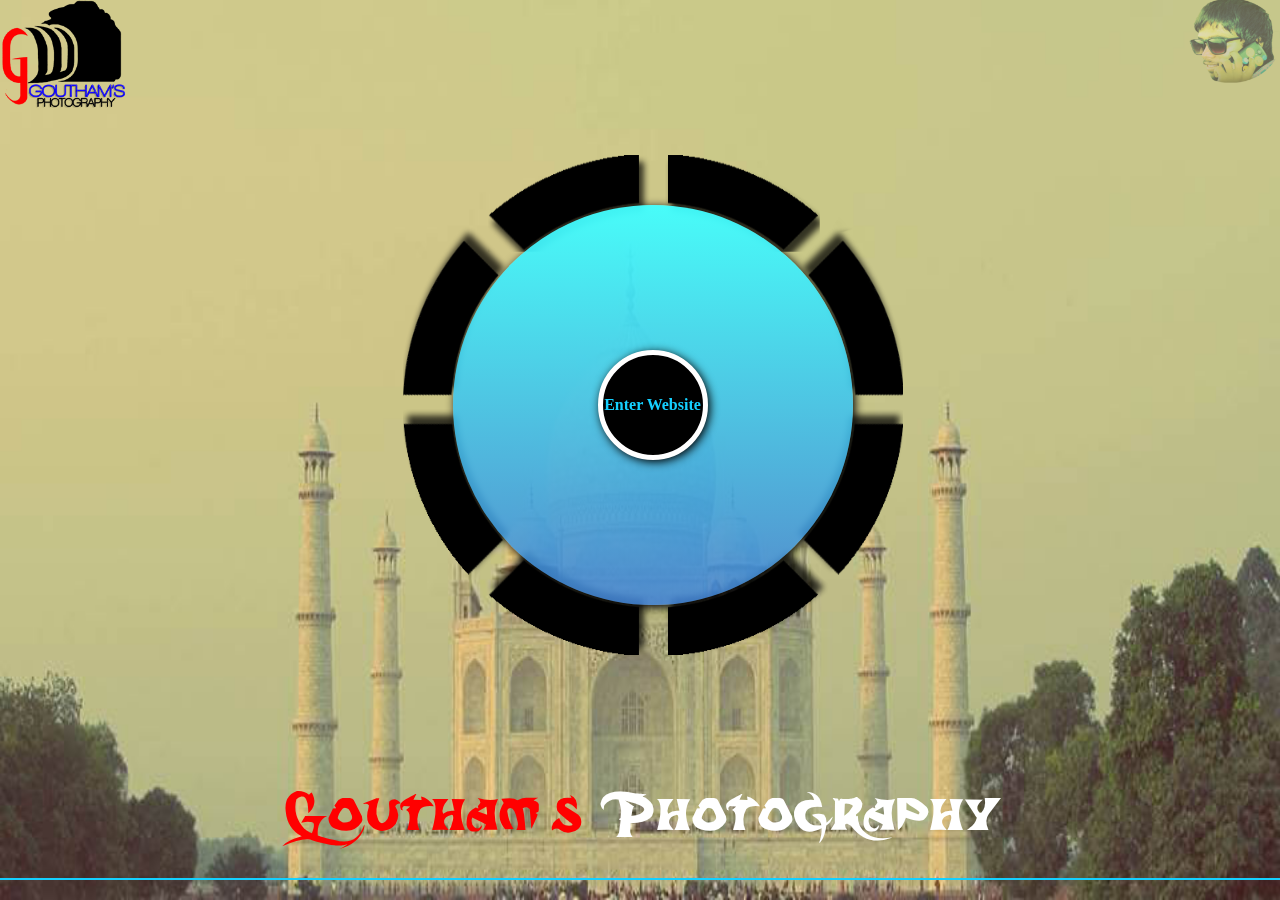
<file: index.html>
<html  class="-webkit- js flexbox canvas canvastext webgl no-touch geolocation postmessage websqldatabase indexeddb hashchange history draganddrop websockets rgba hsla multiplebgs backgroundsize borderimage borderradius boxshadow textshadow opacity cssanimations csscolumns cssgradients cssreflections csstransforms csstransforms3d csstransitions fontface generatedcontent video audio localstorage sessionstorage webworkers applicationcache svg inlinesvg smil svgclippaths">
<head>
<title>Goutham's Photography</title>
		<link rel="Shortcut Icon" type="image/ico" href="icon.png" />
  <script src ="min.js"></script>
	<script src="loader.js"></script>
    <link rel="stylesheet" href="loader.css">
    <link rel="stylesheet" href="normal.css">
    <link rel="stylesheet" href="keyframes.css">
    <link rel="stylesheet" href="css.css">
	<script type="text/javascript">
  (function(i,s,o,g,r,a,m){i['GoogleAnalyticsObject']=r;i[r]=i[r]||function(){
  (i[r].q=i[r].q||[]).push(arguments)},i[r].l=1*new Date();a=s.createElement(o),
  m=s.getElementsByTagName(o)[0];a.async=1;a.src=g;m.parentNode.insertBefore(a,m)
  })(window,document,'script','//www.google-analytics.com/analytics.js','ga');

  ga('create', 'UA-57907418-1', 'auto');
  ga('send', 'pageview');

</script>
</head>
<body>
  <!-- loading -->
<div id="loading-page">
    <div id="loading-horizontal">

        <div id="loading-ktj-logo">
            <a href="https://www.facebook.com/gouphotography"><img src="officialpng.png" style="width:125px;"></a>
        </div>

        <div id="loading-horizontal-center">
            <div id="loading-center">
                <div id="loading-center-circle" style="height: 400px; width: 400px;">
                    <div id="onload-enter-button" onclick="allowEnter();" style="display: flex;">Enter Website</div>        
                </div>
            </div>
        </div>

        <div id="onload-enter-text" style="opacity: 1; height: 40px;">
            <p id="ktj-enter-text"><bluetext>Goutham's </bluetext>Photography</p>
        </div>

        <div id="loading-kgp">
          <a href="https://www.facebook.com/rockongoutham">  <img src="gou.png" style="width:100px; height:100px; opacity:0.5"></a>
        </div>

    </div>

    <div id="progress-bar">
        <i id="percent-box" style="left: 57%; display: none;">57%</i>
        <div id="progress-overlay-bar" style="width: 100%;"></div>
    </div>

</div>
  <!-- loading ends -->
  <div id="super-container">
  <div id="background">
   	<div id="show">

	<div class="img1 slide" >
		<img src="b1.jpg" alt="England" />
	</div>
	<div class="img2 slide" >
		<img src="b2.jpg" alt="image2" />
	</div>
	<div class="img3 slide">
		<img src="b3.jpg" alt="image3" />
	</div>
	<div class="img4 slide" >
		<img src="b4.jpg" alt="image4" />
		</div>
	<div class="img5 slide" >
		<img src="b5.jpg" alt="image5" />
		</div>
</div>
</div>

<div id="social">

        <div id="loading-kgp">
          <a href="https://www.facebook.com/rockongoutham">  <img src="gou.png" style="width:100px; height:100px; margin-left:1270px; opacity:0.5"></a>
 <ul>
        <li>
            <a class="entypo-menu" href="home.html"><img src="home.png"></a> <span class="active">Home</span>
        </li>

        <li>
            <a class="entypo-star" href="about.html"><img src="about.png"></a> <span>About</span>
        </li>

        <li>
            <a class="entypo-newspaper" href="album.html"><img src="album.png"></a> <span>Album</span>
        </li>

        <li>
            <a class="entypo-location" href="contact.html"><img src="contact.png"></a> <span>contact</span>
        </li>

        <li>
            <a class="entypo-link" href="https://www.facebook.com/gouphotography"><img src="facebook_icon.png"></a><span>Facebook</span>
        </li>

        <li>
            <a class="entypo-help-circled" href="https://twitter.com/GouthaMClickS"><img src="twitter_icon.png"> </a><span>Twitter</span>
        </li>
    </ul>
	</div>
</div>
  <div id="container2">
  	<div id="show">

	<div class="img1 slide" >
		<img src="1.jpg" alt="England" />
	</div>
	<div class="img2 slide" >
		<img src="2.jpg" alt="image2" />
	</div>
	<div class="img3 slide">
		<img src="3.jpg" alt="image3" />
	</div>
	<div class="img4 slide" >
		<img src="4.jpg" alt="image4" />
		</div>
	<div class="img5 slide" >
		<img src="5.jpg" alt="image5" />
		</div>
</div>
		</div>
<div id="container1">
</div>
</div>
</body>
<script type="text/javascript">
startLoad();
var imagesN = $("img").length;
var rotateIntervl = setInterval(rotateClockWise, 5500);
setInterval(sponsTick, 3500);

</script>
</html>
</file>
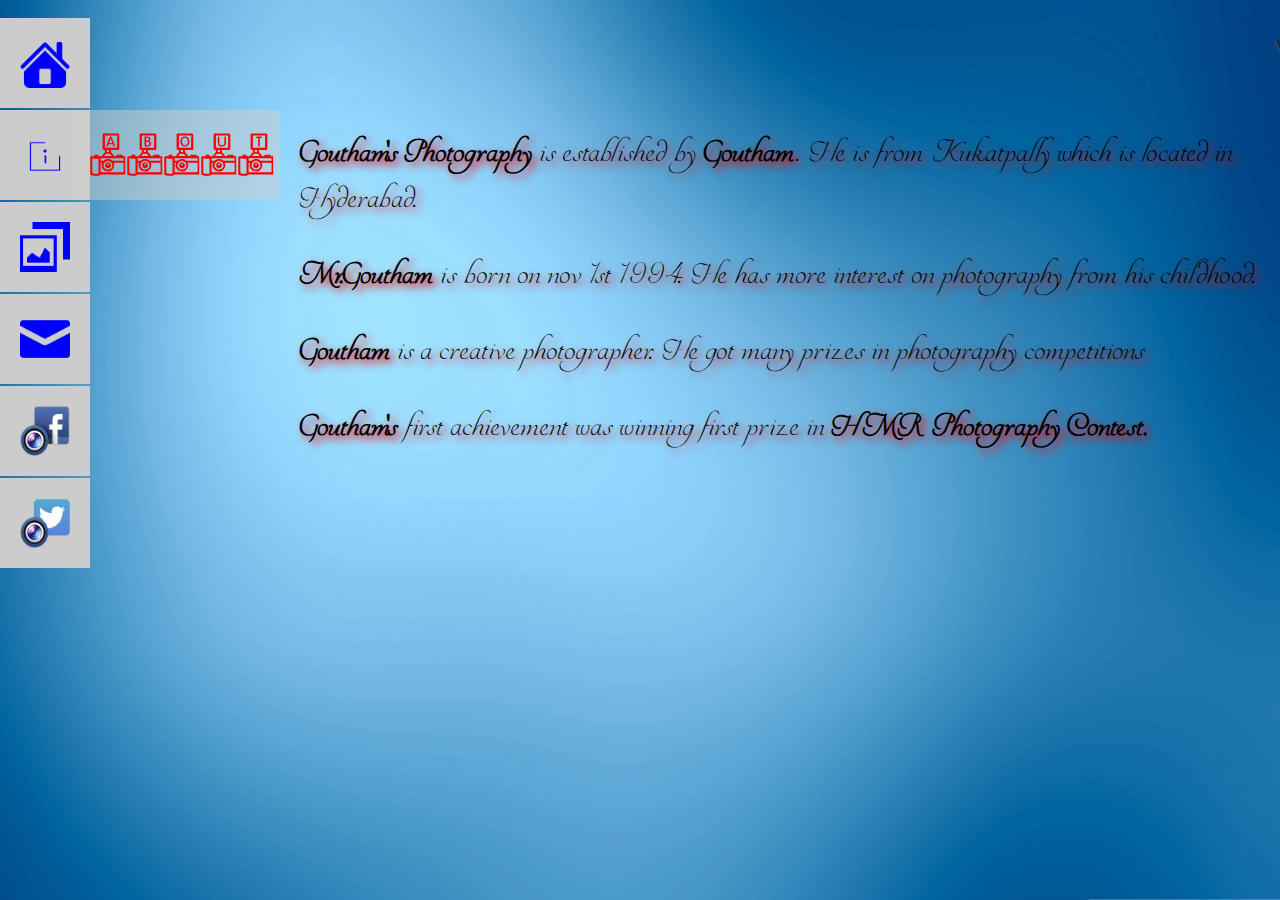
<file: about.html>
<html>
<head>
<title>Goutham's Photography</title>
		<link rel="Shortcut Icon" type="image/ico" href="icon.png" />
    <link rel="stylesheet" href="css.css">
    <link rel="stylesheet" href="normal.css">
	<script type="text/javascript">
  (function(i,s,o,g,r,a,m){i['GoogleAnalyticsObject']=r;i[r]=i[r]||function(){
  (i[r].q=i[r].q||[]).push(arguments)},i[r].l=1*new Date();a=s.createElement(o),
  m=s.getElementsByTagName(o)[0];a.async=1;a.src=g;m.parentNode.insertBefore(a,m)
  })(window,document,'script','//www.google-analytics.com/analytics.js','ga');

  ga('create', 'UA-57907418-1', 'auto');
  ga('send', 'pageview');

</script>
</head>
<body class="about">
<div id="social">
          <a href="https://www.facebook.com/rockongoutham"><img src="gou.png" style="width:100px; height:100px; margin-left:1265px; opacity:0.5"></a>
		
 <ul>
        <li>
            <a class="entypo-menu" href="home.html"><img src="home.png"></a> <span>Home</span>
        </li>

        <li>
            <a class="entypo-star" href="about.html"><img src="about.png"></a> <span class="active">About</span>
        </li>

        <li>
            <a class="entypo-newspaper" href="album.html"><img src="album.png"></a> <span>Album</span>
        </li>

        <li>
            <a class="entypo-location" href="contact.html"><img src="contact.png"></a> <span>contact</span>
        </li>

        <li>
            <a class="entypo-link" href="https://www.facebook.com/gouphotography"><img src="facebook_icon.png"></a><span>Facebook</span>
        </li>

        <li>
            <a class="entypo-help-circled" href="https://twitter.com/GouthaMClickS"><img src="twitter_icon.png"> </a><span>Twitter</span>
        </li>
    </ul>
</div>
<div id="about">
<p><strong>Goutham's Photography</strong> is established by <strong>Goutham</strong>. He is from Kukatpally which is located in Hyderabad.<p>
<p><strong>Mr.Goutham</strong> is born on nov 1st 1994. He has more interest on photography from his childhood.</p>
<p><strong>Goutham</strong> is a creative photographer. He got many prizes in photography competitions</p>
<p><strong>Goutham's</strong> first achievement was winning first prize in <strong>HMR Photography Contest<strong>. 
</div>
</body>
</html>
</file>
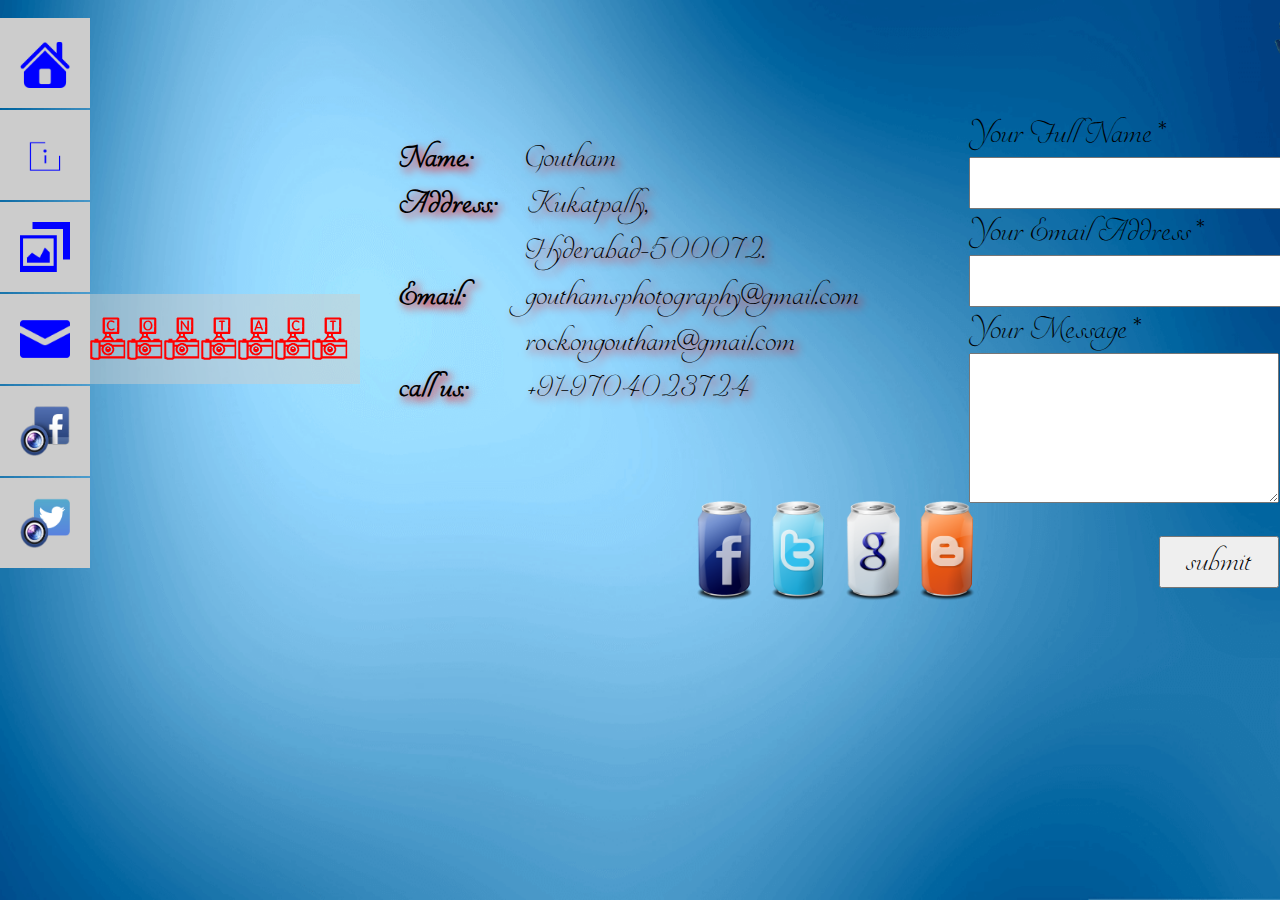
<file: contact.html>
<html>
<head>
<title>Goutham's Photography</title>
		<link rel="Shortcut Icon" type="image/ico" href="icon.png" />
    <link rel="stylesheet" href="css.css">
    <link rel="stylesheet" href="normal.css">
	<script type="text/javascript">
  (function(i,s,o,g,r,a,m){i['GoogleAnalyticsObject']=r;i[r]=i[r]||function(){
  (i[r].q=i[r].q||[]).push(arguments)},i[r].l=1*new Date();a=s.createElement(o),
  m=s.getElementsByTagName(o)[0];a.async=1;a.src=g;m.parentNode.insertBefore(a,m)
  })(window,document,'script','//www.google-analytics.com/analytics.js','ga');

  ga('create', 'UA-57907418-1', 'auto');
  ga('send', 'pageview');

</script>
</head>
<body class="contact">
<div id="social">
          <a href="https://www.facebook.com/rockongoutham"><img src="gou.png" style="width:100px; height:100px; margin-left:1265px; opacity:0.5"></a>
		
 <ul>
        <li>
            <a class="entypo-menu" href="home.html"><img src="home.png"></a> <span>Home</span>
        </li>

        <li>
            <a class="entypo-star" href="about.html"><img src="about.png"></a> <span>About</span>
        </li>

        <li>
            <a class="entypo-newspaper" href="album.html"><img src="album.png"></a> <span>Album</span>
        </li>

        <li>
            <a class="entypo-location" href="contact.html"><img src="contact.png"></a> <span class="active">contact</span>
        </li>

        <li>
            <a class="entypo-link" href="https://www.facebook.com/gouphotography"><img src="facebook_icon.png"></a><span>Facebook</span>
        </li>

        <li>
            <a class="entypo-help-circled" href="https://twitter.com/GouthaMClickS"><img src="twitter_icon.png"> </a><span>Twitter</span>
        </li>
    </ul>
	</div>
	<div id="form">
	<form id="contact-form" action="contact.php" onsubmit="alert('your message has been sent to Mr.GOUTHAM');" method="post">
		<fieldset class="Inputs">
			<label for="YOUR_NAME">Your Full Name<span>*</span></label>
			<div class="Input Required" id="YOUR_NAME">
				<input name="YOUR_NAME" value="" type="input" placeholder="" required></input><br />
			</div>
			<label for="YOUR_EMAIL">Your Email Address<span>*</span></label>
			<div class="Input Required" id="YOUR_EMAIL">
				<input name="YOUR_EMAIL" value="" type="email" placeholder="" required></input><br />
			</div>
			<label for="YOUR_MESSAGE">Your Message<span>*</span></label>
			<div class="Area Required" id="YOUR_MESSAGE">
				<textarea name="YOUR_MESSAGE" value="" type="text" placeholder="" required></textarea><br />
			</div>
		</fieldset>
		<fieldset class="ButtonGroup">
			<input type="submit" name="submit" value="submit" />
		</fieldset>
	</form>
</div>
<div id="pics">
	<a href="https://www.facebook.com/gouphotography"><img src="facebook.png"/></a>
	<a href="https://twitter.com/GouthaMClickS"><img src="twitter.png"/></a>
	<a href="https://plus.google.com/100176191019301611819" rel="publisher"><img src="google.png"/></a>
    <a href="https://plus.google.com/114025369658169529279/posts"><img src="blog.png"/></a>
	</div>
		<div id="contact">
	<table>
	<tr><td><Strong>Name:</strong></td><td>&emsp;Goutham</td></tr>
	<tr><td><Strong>Address:</strong></td><td>&emsp;Kukatpally,</td></tr>
	<tr><td>&nbsp;</td><td>&emsp;Hyderabad-500072.</td></tr>
	<tr><td><strong>Email:</strong></td><td>&emsp;gouthamsphotography@gmail.com</td></tr>
	<tr><td>&nbsp;</td><td>&emsp;rockongoutham@gmail.com</td></tr>
	<tr><td><strong>call us:</strong></td><td>&emsp;+91-9704023724</td></tr>
	</table>
	</div>
</body>
</html>
</file>
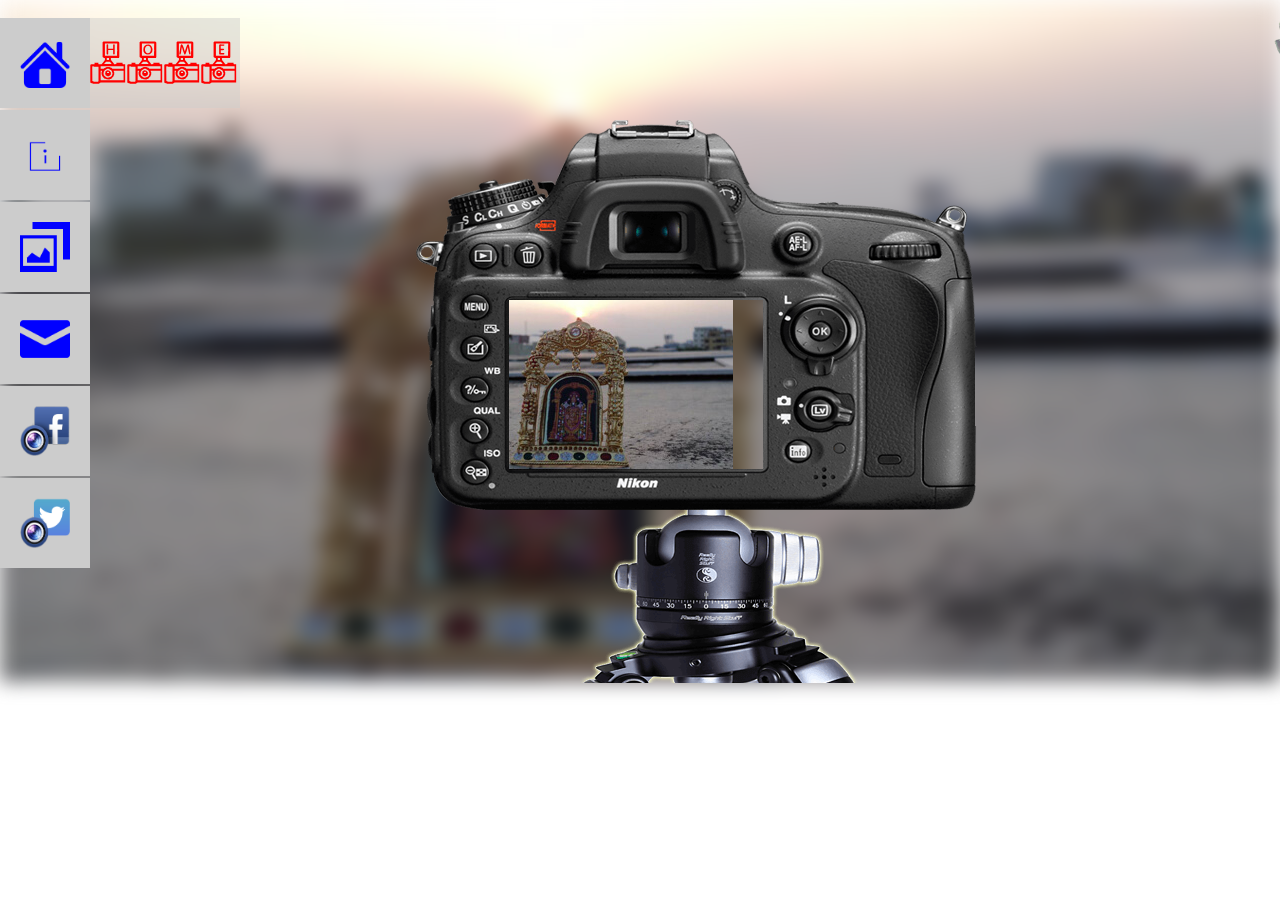
<file: home.html>
<html  class="-webkit- js flexbox canvas canvastext webgl no-touch geolocation postmessage websqldatabase indexeddb hashchange history draganddrop websockets rgba hsla multiplebgs backgroundsize borderimage borderradius boxshadow textshadow opacity cssanimations csscolumns cssgradients cssreflections csstransforms csstransforms3d csstransitions fontface generatedcontent video audio localstorage sessionstorage webworkers applicationcache svg inlinesvg smil svgclippaths">
<head>
<title>Goutham's Photography</title>
		<link rel="Shortcut Icon" type="image/ico" href="icon.png" />
    <link rel="stylesheet" href="loader.css">
    <link rel="stylesheet" href="normal.css">
    <link rel="stylesheet" href="keyframes.css">
    <link rel="stylesheet" href="css.css">
	<script type="text/javascript">
  (function(i,s,o,g,r,a,m){i['GoogleAnalyticsObject']=r;i[r]=i[r]||function(){
  (i[r].q=i[r].q||[]).push(arguments)},i[r].l=1*new Date();a=s.createElement(o),
  m=s.getElementsByTagName(o)[0];a.async=1;a.src=g;m.parentNode.insertBefore(a,m)
  })(window,document,'script','//www.google-analytics.com/analytics.js','ga');

  ga('create', 'UA-57907418-1', 'auto');
  ga('send', 'pageview');

</script>
</head>
<body>
  <div id="background">
   	<div id="show">

	<div class="img1 slide" >
		<img src="b1.jpg" alt="England" />
	</div>
	<div class="img2 slide" >
		<img src="b2.jpg" alt="image2" />
	</div>
	<div class="img3 slide">
		<img src="b3.jpg" alt="image3" />
	</div>
	<div class="img4 slide" >
		<img src="b4.jpg" alt="image4" />
		</div>
	<div class="img5 slide" >
		<img src="b5.jpg" alt="image5" />
		</div>
</div>
</div>

<div id="social">

        <div id="loading-kgp">
          <a href="https://www.facebook.com/rockongoutham">  <img src="gou.png" style="width:100px; height:100px; margin-left:1265px; opacity:0.5"></a>
 <ul>
        <li>
            <a class="entypo-menu" href="home.html"><img src="home.png"></a> <span class="active">Home</span>
        </li>

        <li>
            <a class="entypo-star" href="about.html"><img src="about.png"></a> <span>About</span>
        </li>

        <li>
            <a class="entypo-newspaper" href="album.html"><img src="album.png"></a> <span>Album</span>
        </li>

        <li>
            <a class="entypo-location" href="contact.html"><img src="contact.png"></a> <span>contact</span>
        </li>

        <li>
            <a class="entypo-link" href="https://www.facebook.com/gouphotography"><img src="facebook_icon.png"></a><span>Facebook</span>
        </li>

        <li>
            <a class="entypo-help-circled" href="https://twitter.com/GouthaMClickS"><img src="twitter_icon.png"> </a><span>Twitter</span>
        </li>
    </ul>
	</div>
</div>
  <div id="container2">
  	<div id="show">

	<div class="img1 slide" >
		<img src="1.jpg" alt="England" />
	</div>
	<div class="img2 slide" >
		<img src="2.jpg" alt="image2" />
	</div>
	<div class="img3 slide">
		<img src="3.jpg" alt="image3" />
	</div>
	<div class="img4 slide" >
		<img src="4.jpg" alt="image4" />
		</div>
	<div class="img5 slide" >
		<img src="5.jpg" alt="image5" />
		</div>
</div>
		</div>
<div id="container1"> 
</div>
</body>
</html>
</file>
<file: loader.css>
body {
    height:100%;
    overflow:hidden
}
#loading-page {
    position:fixed;
    background:url(bg1.jpg);
    background-size:100% 100%;
    width:100%;
    height:100%;
    display:flex;
    flex-direction:column;
    justify-content:space-between;
    align-items:center;
    z-index:115;
    overflow:hidden
}
#container2{
    position:fixed;
	width:100%;
    height:100%;
	top:0;
    display:flex;
    flex-direction:column;
    justify-content:space-between;
    align-items:center;
    z-index:-10000;
    overflow:hidden
	}

	#background #show{
 position:fixed;
	width:100%;
    height:100%;
    display:flex;
-webkit-filter: blur(10px);
	filter:blur(10px);
    flex-direction:column;
    justify-content:space-between;
    align-items:center;
    z-index:-10000;
    overflow:hidden
	}

#container1{
    position:fixed;
    background:url(table1.png);
	background-position:0 88px;
	margin-left:350px;
	top:0;
    background-repeat:no-repeat;
    width:100%;
    height:100%;
    display:flex;
    flex-direction:column;
    justify-content:space-between;
    align-items:center;
    z-index:-10000;
    overflow:hidden
}
#loading-horizontal {
    height:90%;
    width:100%;
    display:flex;
    flex-direction:row;
    justify-content:space-between;
    align-items:center
}

#loading-kgp,#loading-ktj-logo {
    align-self:flex-start
}

#loading-horizontal-center {
    display:flex;
    flex-direction:row;
    justify-content:space-around;
    align-items:center;
    width:100%
}
/* Chrome, Safari, Opera */ 
#loading-center {
    display:flex;
    flex-direction:column;
    justify-content:space-around;
    align-items:center;
    width:450px;
    height:450px;
    background:url(loading1.png);
    background-size:contain;
    background-repeat:no-repeat;
    -webkit-animation:myrotate 12s linear infinite
}
/* Standard syntax */

#loading-center {
    display:flex;
    flex-direction:column;
    justify-content:space-around;
    align-items:center;
    width:500px;
    height:500px;
    background:url(loading.png);
    background-size:contain;
    background-repeat:no-repeat;
    animation:myrotate 12s linear infinite
}

/* Chrome, Safari, Opera */ 
#loading-center-circle {
    display:flex;
    flex-direction:column;
    justify-content:space-around;
    align-items:center;
    background:linear-gradient(180deg, rgba(65, 255, 255, 0.95), rgba(64, 131, 216, 0.85));
    border-radius:500px;
    width:0;
    height:0;
    z-index:1001;
    box-shadow:2px 2px 10px #000;
    -webkit-animation:myrotateReverse 12s linear infinite
}
/* Standard syntax */
#loading-center-circle {
    display:flex;
    flex-direction:column;
    justify-content:space-around;
    align-items:center;
    background:linear-gradient(180deg, rgba(65, 255, 255, 0.95), rgba(64, 131, 216, 0.85));
    border-radius:500px;
    width:0;
    height:0;
    z-index:1001;
    box-shadow:2px 2px 10px #000;
    animation:myrotateReverse 12s linear infinite
}

#onload-enter-button {
    cursor:pointer;
    display:none;
    flex-direction:column;
    justify-content:space-around;
    align-items:center;
    box-shadow:2px 2px 10px #000;
    border:5px solid #fff;
    width:100px;
    height:100px;
    background:#000;
    border-radius:100px;
    text-align:center;
    color:#15D0FF;
    font-family: Ubuntu-Condensed;
    font-weight:700;
    transition:all .1s linear
}

#onload-enter-button:hover {
    background: url(pillar.jpg) no-repeat;
    border:5px solid #15D0FF;
    color:#ff0000
}
@font-face {
    font-family: johnny-fever;
    src: url(darkcrystalscript.ttf);
}
#onload-enter-text {
    position: absolute;
    text-align: center;
    width: 100%;
    color: #fff;
    bottom: 100px;
    left: 0;
    opacity: 0;
    height: 0;
    font-family: Johnny-fever;
    line-height: 0;
}

#ktj-enter-text{
    font-size: 60px;
    font-weight: normal;
    line-height: 0;
}
bluetext{
    color: #ff0000;
}

#progress-bar {
    transition:display 2s ease;
    height:4px;
    width:100%;
    display:flex;
    flex-direction:row
}

#progress-overlay-bar {
    position:fixed;
    bottom:20px;
    height:2px;
    background:#15D0FF
}

#super-container {
    overflow:hidden;
	width:100%;
	height:100%;
	   opacity:0
}

#percent-box {
    position:absolute;
    left:0;
    bottom:30px;
    color:#15D0FF;
    font-size:16px;
    float:right
}
/* Standard syntax */
@keyframes myrotate {
0%
{
    transform:rotate(0deg)
}
25% {
    transform:rotate(90deg)
}

50% {
    transform:rotate(180deg)
}

75% {
    transform:rotate(270deg)
}

100% {
    transform:rotate(360deg)
}
}

@keyframes myrotateReverse {
0% {
    transform:rotate(0deg)
}

25% {
    transform:rotate(-90deg)
}

50% {
    transform:rotate(-180deg)
}

75% {
    transform:rotate(-270deg)
}

100% {
    transform:rotate(-360deg)
}
}
/* Chrome, Safari, Opera */ 
@-webkit-keyframes myrotate {
0%
{
    transform:rotate(0deg)
}
25% {
    transform:rotate(90deg)
}

50% {
    transform:rotate(180deg)
}

75% {
    transform:rotate(270deg)
}

100% {
    transform:rotate(360deg)
}
}

@-webkit-keyframes myrotateReverse {
0% {
    transform:rotate(0deg)
}

25% {
    transform:rotate(-90deg)
}

50% {
    transform:rotate(-180deg)
}

75% {
    transform:rotate(-270deg)
}

100% {
    transform:rotate(-360deg)
}
}
</file>
<file: keyframes.css>
/* slideshow frame */


		#container2 #show {
			width: 295px;
			position: relative;
		top: 280;
		right:55;
		}
#background #show{
width:100%;
position:fixed;
height:100%;
top:0;
right:0;
}
#background #show .slide {
			position: fixed;
			width: 100%;
			height: 100%;
			overflow: hidden;
			text-align: center;
		}

		#show .slide {
			position: absolute;
			width: 295px;
			height: 200px;
			overflow: hidden;
			text-align: center;
		}

		#show .slide p {
			font-size: 13px;
			text-align: left;
			position: relative;
			z-index: 5;
			padding: 5px;
			margin-top: -83px;
			color: #fefefe;
			height: 70px;
			background: rgba(0,0,0,0.8);
		}

/* single image - copy from here */

	.img1 {
		animation: img1 10s infinite;
		-o-animation: img1 10s infinite;
		-moz-animation: img1 10s infinite;
		-webkit-animation: img1 10s infinite;
	}

@-webkit-keyframes img1 {
0% {opacity: 0;}
10% {opacity: 1;}
20% {opacity: 1;}
30% {opacity: 0;}
40% {opacity: 0;}
50% {opacity: 0;}
60% {opacity: 0;}
70% {opacity: 0;}
80% {opacity: 0;}
90% {opacity: 0;}
100% {opacity: 0;}
}

@keyframes img1 {
0% {opacity: 0;}
10% {opacity: 1;}
20% {opacity: 1;}
30% {opacity: 0;}
40% {opacity: 0;}
50% {opacity: 0;}
60% {opacity: 0;}
70% {opacity: 0;}
80% {opacity: 0;}
90% {opacity: 0;}
100% {opacity: 0;}
}

@-moz-keyframes img1 {
0% {opacity: 0;}
10% {opacity: 1;}
20% {opacity: 1;}
30% {opacity: 0;}
40% {opacity: 0;}
50% {opacity: 0;}
60% {opacity: 0;}
70% {opacity: 0;}
80% {opacity: 0;}
90% {opacity: 0;}
100% {opacity: 0;}
}

/* 
to that moment 
then change the number on img{}
also you have to make it right with % (remember!)
*/

	.img2 {
		animation: img2 10s infinite;
		-o-animation: img2 10s infinite;
		-moz-animation: img2 10s infinite;
		-webkit-animation: img2 10s infinite;
	}

	.img3 {
		animation: img3 10s infinite;
		-o-animation: img3 10s infinite;
		-moz-animation: img3 10s infinite;
		-webkit-animation: img3 10s infinite;
	}

	.img4 {
		animation: img4 10s infinite;
		-o-animation: img4 10s infinite;
		-moz-animation: img4 10s infinite;
		-webkit-animation: img4 10s infinite;
	}

	.img5 {
		animation: img5 10s infinite;
		-o-animation: img5 10s infinite;
		-moz-animation: img5 10s infinite;
		-webkit-animation: img5 10s infinite;
	}

/* keyframing */

@-webkit-keyframes img2 {
0% {opacity: 0;}
10% {opacity: 0;}
20% {opacity: 0;}
30% {opacity: 1;}
40% {opacity: 1;}
50% {opacity: 0;}
60% {opacity: 0;}
70% {opacity: 0;}
80% {opacity: 0;}
90% {opacity: 0;}
100% {opacity: 0;}
}

@keyframes img2 {
0% {opacity: 0;}
10% {opacity: 0;}
20% {opacity: 0;}
30% {opacity: 1;}
40% {opacity: 1;}
50% {opacity: 0;}
60% {opacity: 0;}
70% {opacity: 0;}
80% {opacity: 0;}
90% {opacity: 0;}
100% {opacity: 0;}
}

@-moz-keyframes img2 {
0% {opacity: 0;}
10% {opacity: 0;}
20% {opacity: 0;}
30% {opacity: 1;}
40% {opacity: 1;}
50% {opacity: 0;}
60% {opacity: 0;}
70% {opacity: 0;}
80% {opacity: 0;}
90% {opacity: 0;}
100% {opacity: 0;}
}

@-webkit-keyframes img3 {
0% {opacity: 0;}
10% {opacity: 0;}
20% {opacity: 0;}
30% {opacity: 0;}
40% {opacity: 0;}
50% {opacity: 1;}
60% {opacity: 1;}
70% {opacity: 0;}
80% {opacity: 0;}
90% {opacity: 0;}
100% {opacity: 0;}
}

@keyframes img3 {
0% {opacity: 0;}
10% {opacity: 0;}
20% {opacity: 0;}
30% {opacity: 0;}
40% {opacity: 0;}
50% {opacity: 1;}
60% {opacity: 1;}
70% {opacity: 0;}
80% {opacity: 0;}
90% {opacity: 0;}
100% {opacity: 0;}
}

@-moz-keyframes img3 {
0% {opacity: 0;}
10% {opacity: 0;}
20% {opacity: 0;}
30% {opacity: 0;}
40% {opacity: 0;}
50% {opacity: 1;}
60% {opacity: 1;}
70% {opacity: 0;}
80% {opacity: 0;}
90% {opacity: 0;}
100% {opacity: 0;}
}

@-webkit-keyframes img4 {
0% {opacity: 0;}
10% {opacity: 0;}
20% {opacity: 0;}
30% {opacity: 0;}
40% {opacity: 0;}
50% {opacity: 0;}
60% {opacity: 0;}
70% {opacity: 1;}
80% {opacity: 1;}
90% {opacity: 0;}
100% {opacity: 0;}
}

@keyframes img4 {
0% {opacity: 0;}
10% {opacity: 0;}
20% {opacity: 0;}
30% {opacity: 0;}
40% {opacity: 0;}
50% {opacity: 0;}
60% {opacity: 0;}
70% {opacity: 1;}
80% {opacity: 1;}
90% {opacity: 0;}
100% {opacity: 0;}
}

@-moz-keyframes img4 {
0% {opacity: 0;}
10% {opacity: 0;}
20% {opacity: 0;}
30% {opacity: 0;}
40% {opacity: 0;}
50% {opacity: 0;}
60% {opacity: 0;}
70% {opacity: 1;}
80% {opacity: 1;}
90% {opacity: 0;}
100% {opacity: 0;}
}

@-webkit-keyframes img5 {
0% {opacity: 1;}
10% {opacity: 0;}
20% {opacity: 0;}
30% {opacity: 0;}
40% {opacity: 0;}
50% {opacity: 0;}
60% {opacity: 0;}
70% {opacity: 0;}
80% {opacity: 0;}
90% {opacity: 1;}
100% {opacity: 1;}
}

@keyframes img5 {
0% {opacity: 1;}
10% {opacity: 0;}
20% {opacity: 0;}
30% {opacity: 0;}
40% {opacity: 0;}
50% {opacity: 0;}
60% {opacity: 0;}
70% {opacity: 0;}
80% {opacity: 0;}
90% {opacity: 1;}
100% {opacity: 1;}
}

@-moz-keyframes img5 {
0% {opacity: 1;}
10% {opacity: 0;}
20% {opacity: 0;}
30% {opacity: 0;}
40% {opacity: 0;}
50% {opacity: 0;}
60% {opacity: 0;}
70% {opacity: 0;}
80% {opacity: 0;}
90% {opacity: 1;}
100% {opacity: 1;}
}
</file>
<file: css.css>
/* entypo */
[class*="entypo-"]:before {
  font-family: 'entypo', sans-serif;
}
.contact,.about,.album
{
	background: url("untitled.png") no-repeat fixed;
	background-size:100% 100%;
	height:100%;
	overflow:auto;
}
.album #social
{
position:fixed;
}
#social img{
height:50px;
width:50px;
border: 0;
margin: 0;
/* align-content: center; */
}

h2 {
    color: #555;
    text-align: center;
}

ul {
  position:absolute;
  left:0;
  right:0;
  top:0;
  /* margin:50px auto; */
  padding:0;
  
  width:200px;
  height:220px;
  list-style:none;
  -webkit-perspective:1000;
  -moz-perspective:1000;
  -o-perspective:1000;
  perspective:1000;
}

li {
  margin:2px 0;
  padding:0;
}

li a {
  display:block;
  height: 50px;
  width: 50px;
  background:rgba(204,204,204,1);
  color:#fff;
  padding: 20px;
  text-decoration:none;
  text-align:center;
}
.active {
  opacity:1;
  -webkit-transform:rotateY(0deg);
  -moz-transform:rotateY(0deg);
  -o-transform:rotateY(0deg);
  transform:rotateY(0deg);
  -webkit-transition:.3s;
  -moz-transition:.3s;
  -o-transition:.3s;
  transition:.3s;
}
@font-face {
    font-family: myFirstFont;
    src: url(cam.ttf);
}

li span {
  height: 50px;
  width: 130px;
  float:left;
  text-align: right;
  background:rgba(205,205,204,0.5);
  color:#ff0000;
  margin: -90px 70px;
  padding: 20px;
  transform-origin:0%;
  font-family:myFirstFont;
  font-size:50px;
  opacity:0;
  -webkit-transform:rotateY(95deg);
  -webkit-transition:.5s;
  -moz-transition:.5s;
  -o-transition:.5s;
  transition:.5s;
  -webkit-animation: flip 2s;
  -moz-animation: flip 2s;
  -o-animation: flip 2s;
  animation: flip 2s;
}

span[class='active']{-webkit-animation:none;}
li:nth-child(2) span {
  -webkit-animation-delay:.5s;
  -moz-animation-delay:.5s;
  -o-animation-delay:.5s;
  animation-delay:.5s;
  width: 170px;
}
li:nth-child(3) span {
  -webkit-animation-delay:.4s;
  -moz-animation-delay:.4s;
  -o-animation-delay:.4s;
  animation-delay:.4s;
  width: 170px;
}
li:nth-child(4) span {
  -webkit-animation-delay:.3s;
  -moz-animation-delay:.3s;
  -o-animation-delay:.3s;
  animation-delay:.3s;
  width: 250px;
}
li:nth-child(5) span {
  -webkit-animation-delay:.2s;
  -moz-animation-delay:.2s;
  -o-animation-delay:.2s;
  animation-delay:.2s;
  width: 280px;
}
li:nth-child(6) span {
  -webkit-animation-delay:.1s;
  -moz-animation-delay:.1s;
  -o-animation-delay:.1s;
  animation-delay:.1s;
  width: 250px;
}

li a:hover ~ span {
  opacity:1;
  -webkit-transform:rotateY(0deg);
  -moz-transform:rotateY(0deg);
  -o-transform:rotateY(0deg);
  transform:rotateY(0deg);
  -webkit-transition:.5s;
  -moz-transition:.5s;
  -o-transition:.5s;
  transition:.5s;
}
</file>
<file: normal.css>
/*! normalize.css v3.0.1 | MIT License | git.io/normalize */

/**
 * 1. Set default font family to sans-serif.
 * 2. Prevent iOS text size adjust after orientation change, without disabling
 *    user zoom.
 */

html {
    font-family: sans-serif; /* 1 */
    -ms-text-size-adjust: 100%; /* 2 */
    -webkit-text-size-adjust: 100%; /* 2 */
}

/**
 * Remove default margin.
 */

body {
    margin: 0;
}
body::-webkit-scrollbar {
    width: 6px;
}
 
body::-webkit-scrollbar-track {
    -webkit-box-shadow: inset 0 0 6px rgba(0,0,0,0.3);
}
 
body::-webkit-scrollbar-thumb {
border-radius: 10px; 
 background-color: #0000ff;
 background-clip: content-box;
}

/* HTML5 display definitions
========================================================================== */

/**
 * Correct `block` display not defined for any HTML5 element in IE 8/9.
 * Correct `block` display not defined for `details` or `summary` in IE 10/11 and Firefox.
 * Correct `block` display not defined for `main` in IE 11.
 */

article,
aside,
details,
figcaption,
figure,
footer,
header,
hgroup,
main,
nav,
section,
summary {
    display: block;
}

/**
 * 1. Correct `inline-block` display not defined in IE 8/9.
 * 2. Normalize vertical alignment of `progress` in Chrome, Firefox, and Opera.
 */

audio,
canvas,
progress,
video {
    display: inline-block; /* 1 */
    vertical-align: baseline; /* 2 */
}

/**
 * Prevent modern browsers from displaying `audio` without controls.
 * Remove excess height in iOS 5 devices.
 */

audio:not([controls]) {
    display: none;
    height: 0;
}

/**
 * Address `[hidden]` styling not present in IE 8/9/10.
 * Hide the `template` element in IE 8/9/11, Safari, and Firefox < 22.
 */

[hidden],
template {
    display: none;
}

/* Links
========================================================================== */

/**
 * Remove the gray background color from active links in IE 10.
 */

a {
    background: transparent;
}

/**
 * Improve readability when focused and also mouse hovered in all browsers.
 */

a:active,
a:hover {
    outline: 0;
}
.album 
{
cursor:zoom;
}
/* Text-level semantics
========================================================================== */

/**
 * Address styling not present in IE 8/9/10/11, Safari, and Chrome.
 */

abbr[title] {
    border-bottom: 1px dotted;
}

/**
 * Address style set to `bolder` in Firefox 4+, Safari, and Chrome.
 */

b,
strong {
    font-weight: bold;
}

/**
 * Address styling not present in Safari and Chrome.
 */

dfn {
    font-style: italic;
}

/**
 * Address variable `h1` font-size and margin within `section` and `article`
 * contexts in Firefox 4+, Safari, and Chrome.
 */

h1 {
    font-size: 2em;
    margin: 0.67em 0;
}

/**
 * Address styling not present in IE 8/9.
 */

mark {
    background: #ff0;
    color: #000;
}

/**
 * Address inconsistent and variable font size in all browsers.
 */

small {
    font-size: 80%;
}

/**
 * Prevent `sub` and `sup` affecting `line-height` in all browsers.
 */

sub,
sup {
    font-size: 75%;
    line-height: 0;
    position: relative;
    vertical-align: baseline;
}

sup {
    top: -0.5em;
}

sub {
    bottom: -0.25em;
}

/* Embedded content
========================================================================== */

/**
 * Remove border when inside `a` element in IE 8/9/10.
 */

img {
    border: 0;
}

/**
 * Correct overflow not hidden in IE 9/10/11.
 */

svg:not(:root) {
    overflow: hidden;
}

/* Grouping content
========================================================================== */

/**
 * Address margin not present in IE 8/9 and Safari.
 */

figure {
    margin: 1em 40px;
}

/**
 * Address differences between Firefox and other browsers.
 */

hr {
    -moz-box-sizing: content-box;
    box-sizing: content-box;
    height: 0;
}

/**
 * Contain overflow in all browsers.
 */

pre {
    overflow: auto;
}

/**
 * Address odd `em`-unit font size rendering in all browsers.
 */

code,
kbd,
pre,
samp {
    font-family: monospace, monospace;
    font-size: 1em;
}

/* Forms
========================================================================== */

/**
 * Known limitation: by default, Chrome and Safari on OS X allow very limited
 * styling of `select`, unless a `border` property is set.
 */

/**
 * 1. Correct color not being inherited.
 *    Known issue: affects color of disabled elements.
 * 2. Correct font properties not being inherited.
 * 3. Address margins set differently in Firefox 4+, Safari, and Chrome.
 */

button,
input,
optgroup,
select,
textarea {
    color: inherit; /* 1 */
    font: inherit; /* 2 */
    margin: 0; /* 3 */
}

/**
 * Address `overflow` set to `hidden` in IE 8/9/10/11.
 */

button {
    overflow: visible;
}

/**
 * Address inconsistent `text-transform` inheritance for `button` and `select`.
 * All other form control elements do not inherit `text-transform` values.
 * Correct `button` style inheritance in Firefox, IE 8/9/10/11, and Opera.
 * Correct `select` style inheritance in Firefox.
 */

button,
select {
    text-transform: none;
}

/**
 * 1. Avoid the WebKit bug in Android 4.0.* where (2) destroys native `audio`
 *    and `video` controls.
 * 2. Correct inability to style clickable `input` types in iOS.
 * 3. Improve usability and consistency of cursor style between image-type
 *    `input` and others.
 */

button,
html input[type="button"], /* 1 */
input[type="reset"],
input[type="submit"] {
    -webkit-appearance: button; /* 2 */
    cursor: pointer; /* 3 */
	width:120px;
}
.ButtonGroup{
margin-left:1140px;
}
#pics
{
margin-left: 690px;
padding: 0;
border: 0;
margin-top: -125px;
}
#pics img{
height: 100px;
width: 70px;
padding:0px;
border: 0;
margin: 0;
}
/**
 * Re-set default cursor for disabled elements.
 */

button[disabled],
html input[disabled] {
    cursor: default;
}

/**
 * Remove inner padding and border in Firefox 4+.
 */

button::-moz-focus-inner,
input::-moz-focus-inner {
    border: 0;
    padding: 0;
}

/**
 * Address Firefox 4+ setting `line-height` on `input` using `!important` in
 * the UA stylesheet.
 */

input {
    line-height: normal;
}

/**
 * It's recommended that you don't attempt to style these elements.
 * Firefox's implementation doesn't respect box-sizing, padding, or width.
 *
 * 1. Address box sizing set to `content-box` in IE 8/9/10.
 * 2. Remove excess padding in IE 8/9/10.
 */

input[type="checkbox"],
input[type="radio"] {
    box-sizing: border-box; /* 1 */
    padding: 0; /* 2 */
}

/**
 * Fix the cursor style for Chrome's increment/decrement buttons. For certain
 * `font-size` values of the `input`, it causes the cursor style of the
 * decrement button to change from `default` to `text`.
 */

input[type="number"]::-webkit-inner-spin-button,
input[type="number"]::-webkit-outer-spin-button {
    height: auto;
}

/**
 * 1. Address `appearance` set to `searchfield` in Safari and Chrome.
 * 2. Address `box-sizing` set to `border-box` in Safari and Chrome
 *    (include `-moz` to future-proof).
 */

input[type="search"] {
    -webkit-appearance: textfield; /* 1 */
    -moz-box-sizing: content-box;
    -webkit-box-sizing: content-box; /* 2 */
    box-sizing: content-box;
}

/**
 * Remove inner padding and search cancel button in Safari and Chrome on OS X.
 * Safari (but not Chrome) clips the cancel button when the search input has
 * padding (and `textfield` appearance).
 */

input[type="search"]::-webkit-search-cancel-button,
input[type="search"]::-webkit-search-decoration {
    -webkit-appearance: none;
}

/**
 * Define consistent border, margin, and padding.
 */
@font-face {
    font-family: chrome;
    src: url(you.otf);
}

fieldset {
    border: 0;
    margin-left:950px;
	font-size:30px;
	font-family:chrome;
    padding: 0.35em 0.625em 0.75em;
}
#contact table{
 border: 0;
 text-shadow: 4px 4px 8px #ff0000;
    margin-left:400px;
	margin-top:-470px;
	font-size:30px;
	font-family:chrome;
    padding: 10px;;
}
#about p{
 border: 0;
 text-shadow: 4px 4px 8px #ff0000;
    margin-left:300px;
	font-size:30px;
	font-family:chrome;
    padding: 0px;;
	}
.container{
margin-left:85px;
}
.container td{
padding: 6px;	
}
.container img
{
border:2px solid white;
border-radius:10px;
box-shadow:10px 10px 5px #000000;
}
/**
 * 1. Correct `color` not being inherited in IE 8/9/10/11.
 * 2. Remove padding so people aren't caught out if they zero out fieldsets.
 */

legend {
    border: 0; /* 1 */
    padding: 0; /* 2 */
}

/**
 * Remove default vertical scrollbar in IE 8/9/10/11.
 */

textarea {
    overflow: auto;
	height:150px;
	width:310px;
}

/**
 * Don't inherit the `font-weight` (applied by a rule above).
 * NOTE: the default cannot safely be changed in Chrome and Safari on OS X.
 */

optgroup {
    font-weight: bold;
}

/* Tables
========================================================================== */

/**
 * Remove most spacing between table cells.
 */

table {
    border-collapse: collapse;
    border-spacing: 0;
}

td,
th {
    padding: 0;
}
</file>
